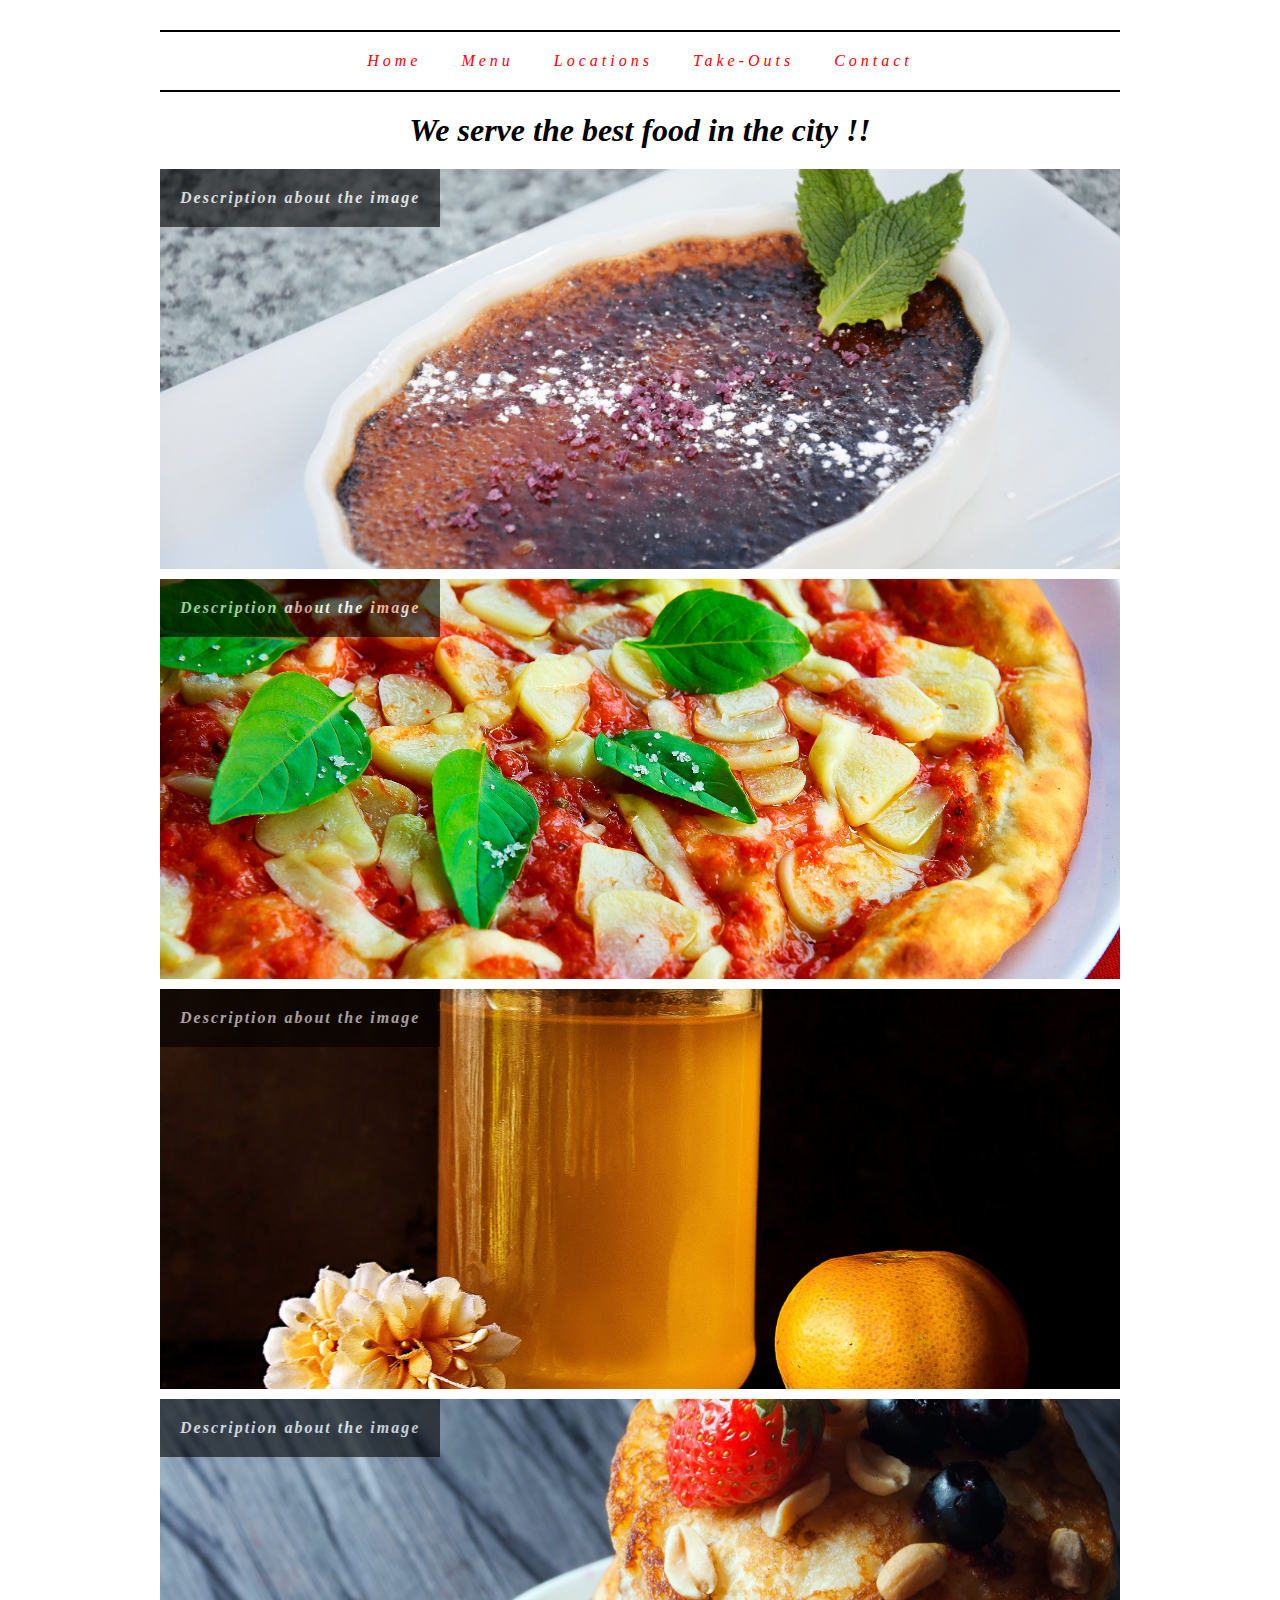
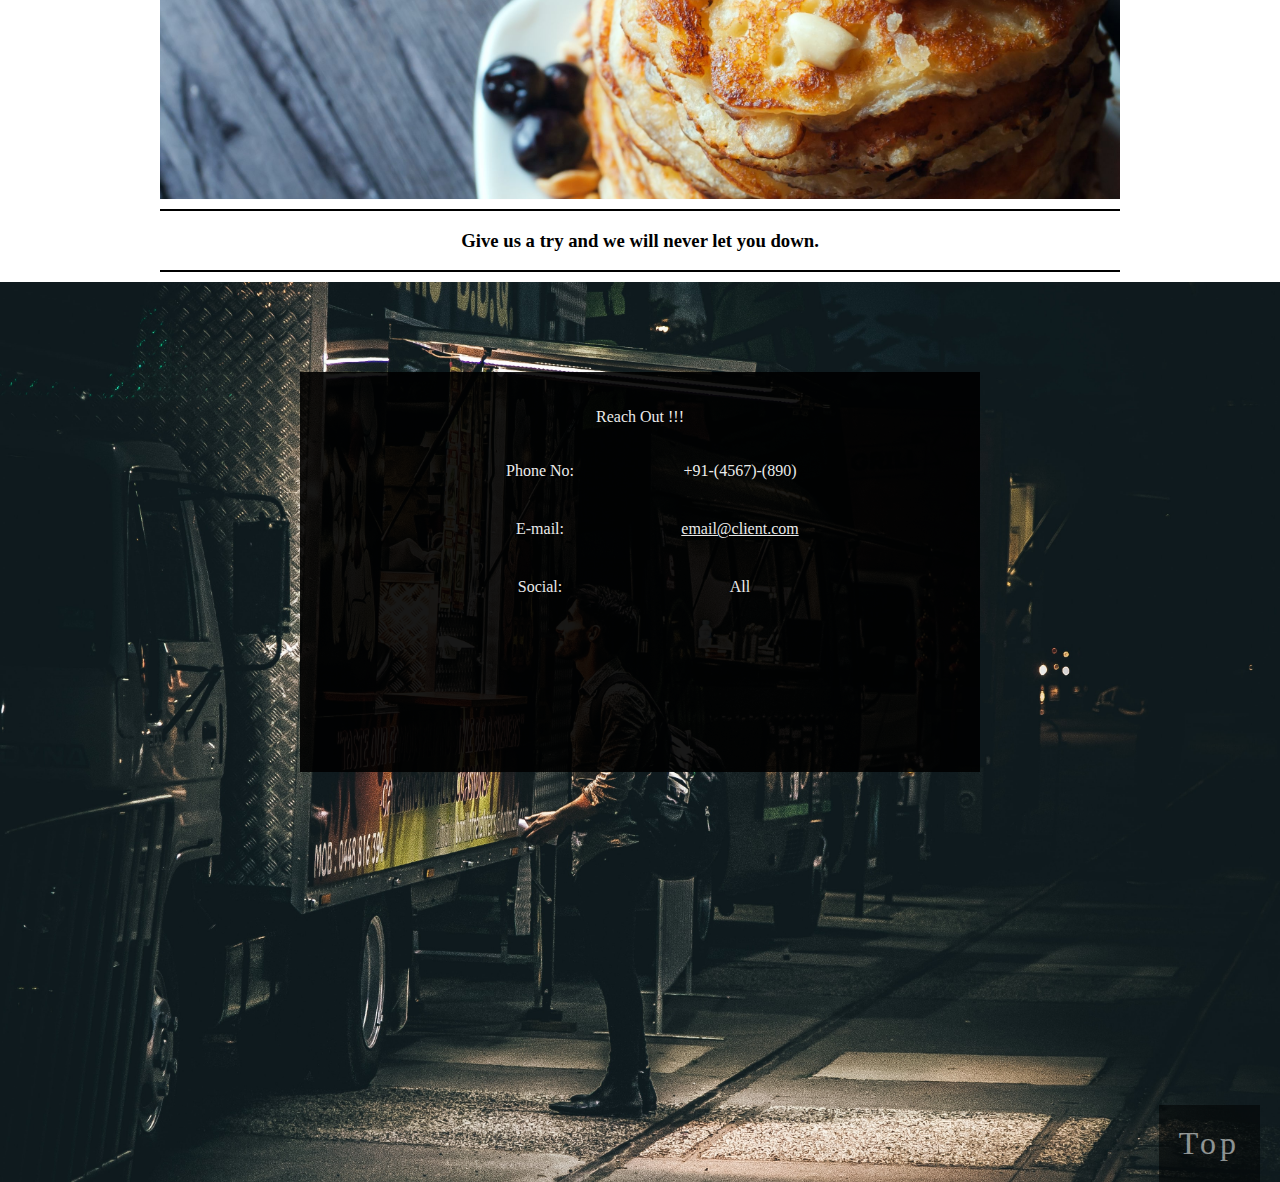
<file: docs/index.html>
<!DOCTYPE html>
<html>
	<head>
		<title> Food Menu </title>
		<meta charset="utf-8">
		<link rel="stylesheet" type="text/css" href="style.css">
	</head>
	<body>
		<div class="container">
			<ul class="first-menu" id="top">
				<li><a href="#">Home</a></li><li><a href="#">Menu</a></li><li><a href="#">Locations</a></li><li><a href="#">Take-Outs</a></li><li><a href="#contact">Contact</a></li>
			</ul>

			<div class="menu-promo">
				<h1> We serve the best food in the city !! </h1>
				<div class="promo-1">
						<div class="image-1 image">
							<span>Description about the image</span>
						</div>
						<div class="image-2 image">
							<span>Description about the image</span>
						</div>
						<div class="image-3 image">
							<span>Description about the image</span>
						</div>
						<div class="image-4 image">
							<span>Description about the image</span>
						</div>
				</div>
			</div> <!-- Ends Menu Promo -->

			<div class="exit-intro">
				<h3>Give us a try and we will never let you down. </h3>
			</div>
		</div> <!-- Ends Container -->

		<div class="contact-us" id="contact">

			<div class="reach-out">
				<p>Reach Out !!! </p>
			<ul class="list-1">
				<li>Phone No:</li>
				<li>E-mail:</li>
				<li>Social:</li>
			</ul>

			<ul class="list-2">
				<li>+91-(4567)-(890)</li>
				<li><a href="#">email@client.com</a></li>
				<li>All</li>
			</ul>

			<div class="my-map">

			</div>
		</div>
		<a href="#top" id="to-top"> Top </a>
		</div> <!-- Ends Contact Us section -->

	</body>
</html>
</file>
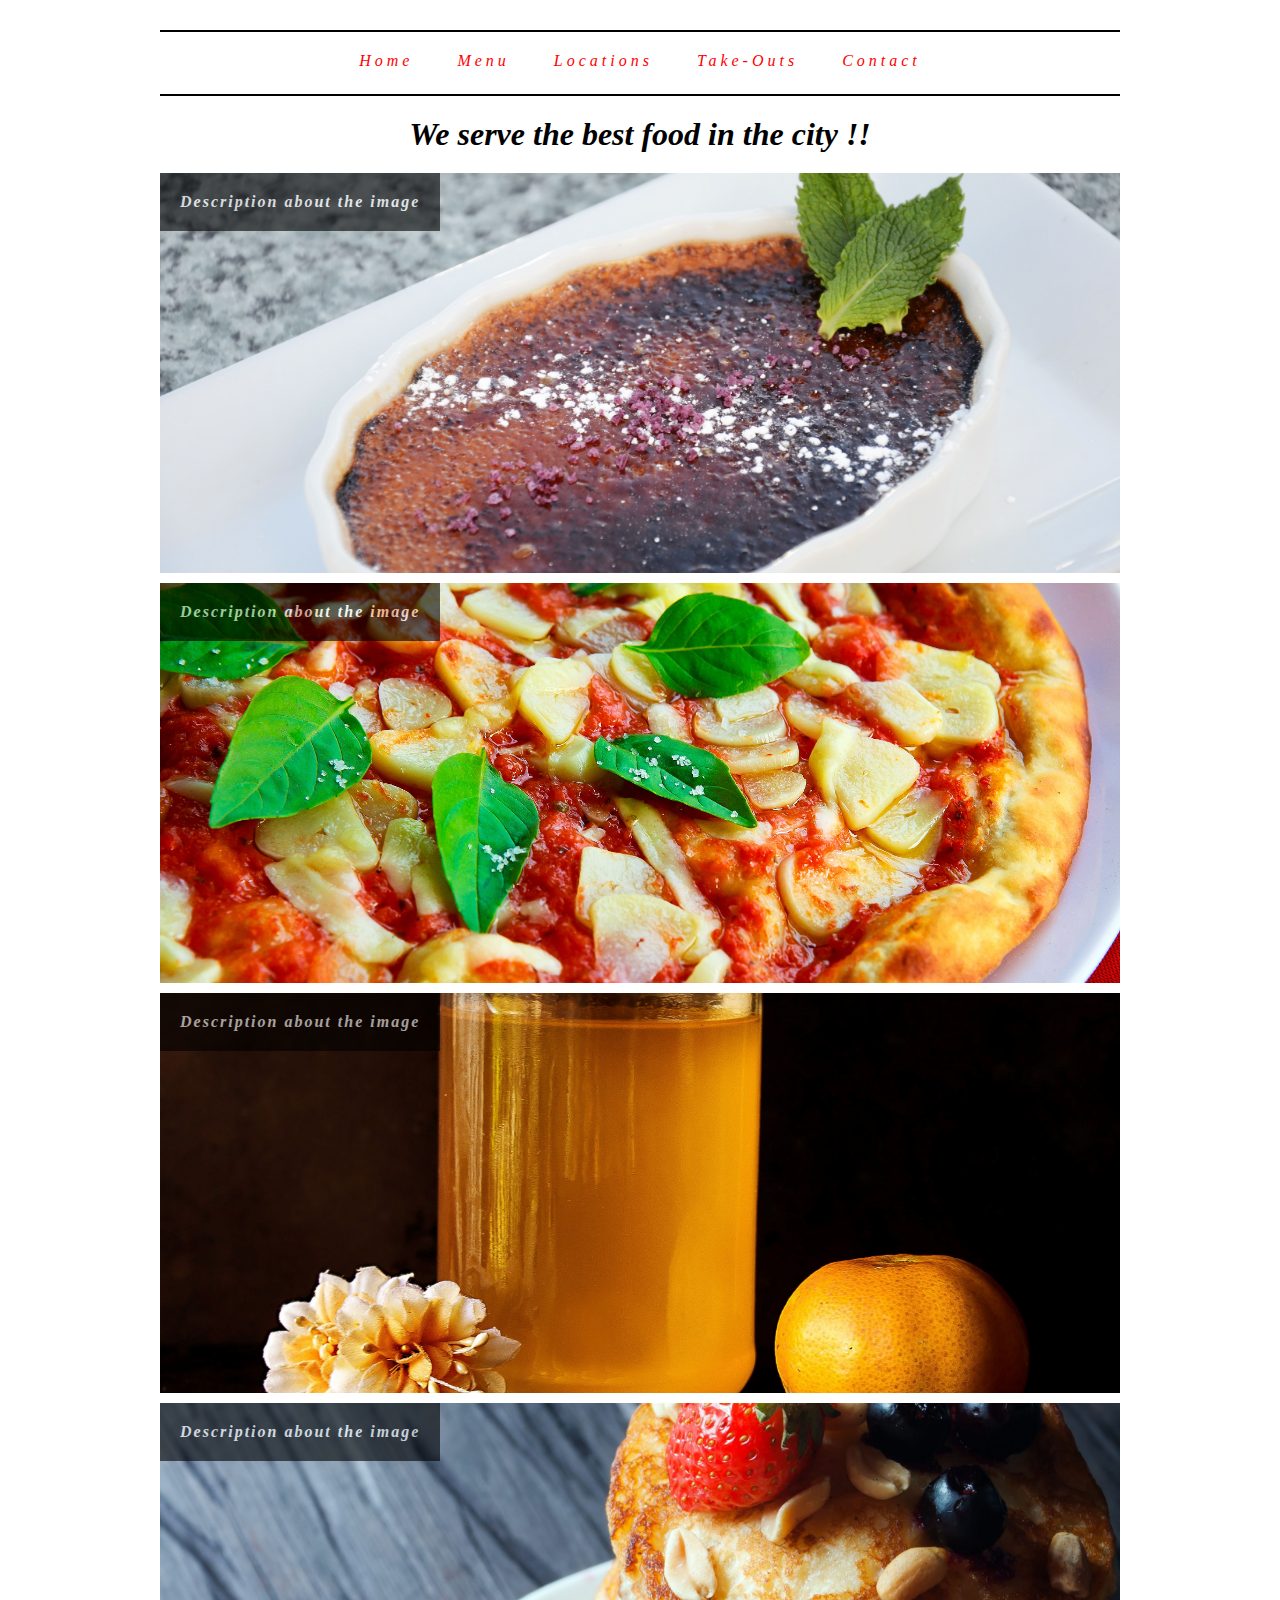
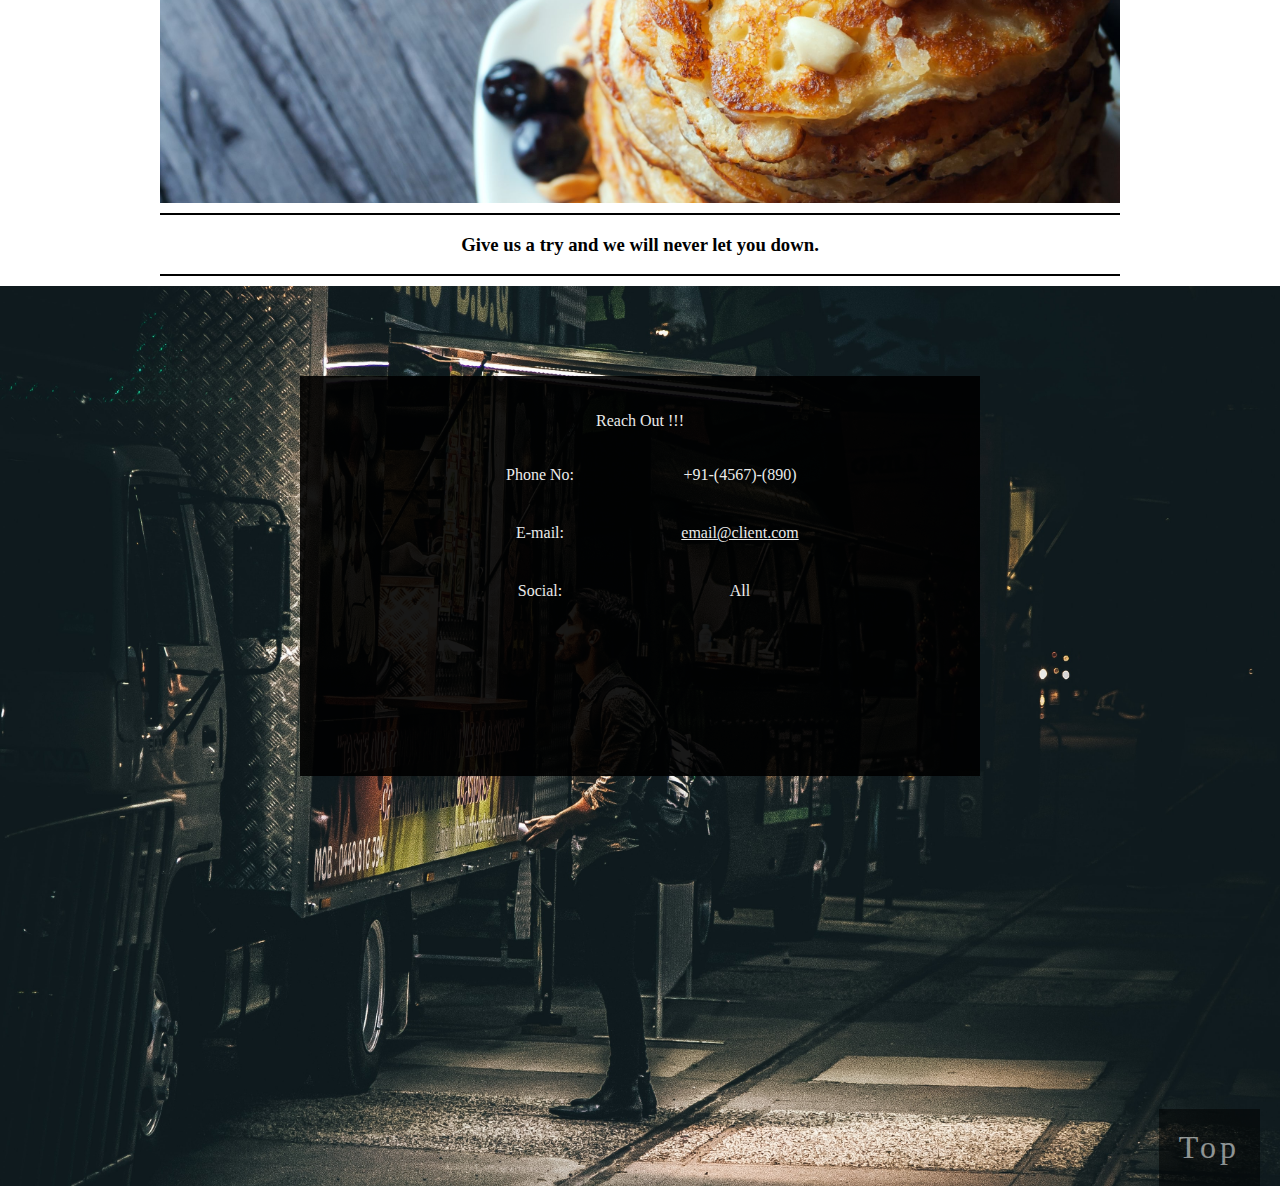
<file: food-menu-index.html>
<!DOCTYPE html>
<html>
	<head>
		<title> Food Menu </title>
		<meta charset="utf-8">
		<link rel="stylesheet" type="text/css" href="style.css">
	</head>
	<body>
		<div class="container">
			<ul class="first-menu" id="top">
				<li><a href="#">Home</a></li>
				<li><a href="#">Menu</a></li>
				<li><a href="#">Locations</a></li>
				<li><a href="#">Take-Outs</a></li>
				<li><a href="#contact">Contact</a></li>
			</ul>

			<div class="menu-promo">
				<h1> We serve the best food in the city !! </h1>
				<div class="promo-1">
						<div class="image-1 image">
							<span>Description about the image</span>
						</div>
						<div class="image-2 image">
							<span>Description about the image</span>
						</div>
						<div class="image-3 image">
							<span>Description about the image</span>
						</div>
						<div class="image-4 image">
							<span>Description about the image</span>
						</div>
				</div>
			</div> <!-- Ends Menu Promo -->

			<div class="exit-intro">
				<h3>Give us a try and we will never let you down. </h3>
			</div>
		</div> <!-- Ends Container -->

		<div class="contact-us" id="contact">

			<div class="reach-out">
				<p>Reach Out !!! </p>
			<ul class="list-1">
				<li>Phone No:</li>
				<li>E-mail:</li>
				<li>Social:</li>
			</ul>

			<ul class="list-2">
				<li>+91-(4567)-(890)</li>
				<li><a href="#">email@client.com</a></li>
				<li>All</li>
			</ul>

			<div class="my-map">

			</div>
		</div>
		<a href="#top" id="to-top"> Top </a>
		</div> <!-- Ends Contact Us section -->

	</body>
</html>
</file>
<file: docs/style.css>
body,html{
  padding: 0;
  margin: 0;
  width: 100%;
  height: auto;
}

.container{
  width: 75%;
  margin-top: 30px;
  position: relative;
  left: 50%;
  transform: translateX(-50%);
  padding: 0;
}

.container > .first-menu{
  list-style: none;
  padding: 0;
  margin: 0;
  text-align: center;
  border-top: 2px solid #000;
  border-bottom: 2px solid #000;
}

.container > .first-menu > li{
  display: inline-block;
}

.container > .first-menu > li > a{
  padding: 20px;
  transition: 0.5s ease-in-out;
  text-decoration: none;
  margin: 0;
  color: red;
  letter-spacing: 4px;
  font-style: italic;
  display: inline-block;
}

.container > .first-menu > li > a:hover{
  background: black;
  color: #fff;
}

.menu-promo{
  margin-top: 20px;
}

.menu-promo > h1{
  font-size: 2em;
  font-style: italic;
  text-align: center;
  width: 100%;
  padding: 0;
  margin: 0;
}

.promo-1{
  margin-top: 20px;
}

.food-images{
  list-style: none;
  padding: 0;
  margin: 0;
}

.image{
  height: 400px;
  width: 100%;
  margin-bottom: 10px;
}

.image > span{
  background: #000;
  position: absolute;
  color: #fff;
  padding: 20px;
  opacity: 0.6;
  letter-spacing: 2px;
  font-style: italic;
  font-weight: bold;
}

.image-1{
  background: url("images/image2.jpg") no-repeat center center;
  background-size: cover;
}

.image-2{
  background: url("images/image1.jpg") no-repeat center center;
  background-size: cover;
}

.image-3{
  background: url("images/image3.jpg") no-repeat center center;
  background-size: cover;
}

.image-4{
  background: url("images/image4.jpg") no-repeat center center;
  background-size: cover;
}

.exit-intro{
  border-top: 2px solid #000;
  border-bottom: 2px solid #000;
  text-align: center;
}

.contact-us{
  margin-top: 10px;
  width: 100%;
  height: 100vh;
  padding: 0;
  background: url("images/contact.jpg") no-repeat center center;
  -webkit-background-size: cover;
  position: absolute;
}


.contact-us > .reach-out{
  text-align: center;
  color: #fff;
  position: relative;
  background: #000;
  opacity: 0.9;
  top: 10%;
  left: 50%;
  width: 50%;
  transform: translateX(-50%);
  padding: 20px;
  height: 40%;
}


.reach-out > ul{
  list-style: none;
  padding: 0;
  margin: 0;
  float: left;
  text-align: center;
  position: relative;
  width: 200px;
  left: 50%;
  transform: translateX(-100%);
}

.reach-out > ul >li{
  display: block;
  padding: 20px;
}

.list-2 > li> a{
  color: #fff;
}

#contact > #to-top{
  position: absolute;
  bottom: 0;
  right: 20px;
  background: #000;
  opacity: 0.5;
  padding: 20px;
  text-align: center;
  letter-spacing: 4px;
  text-decoration: none;
  font-size: 2em;
  color: #fff;
  transition: 0.5s ease;
}

#contact > #to-top:hover{
  background-color: #fff;
  opacity: 1;
  color: #000;
}
</file>
<file: style.css>
body,html{
  padding: 0;
  margin: 0;
  width: 100%;
  height: auto;
}

.container{
  width: 75%;
  margin-top: 30px;
  position: relative;
  left: 50%;
  transform: translateX(-50%);
  padding: 0;
}

.container > .first-menu{
  list-style: none;
  padding: 0;
  margin: 0;
  text-align: center;
  border-top: 2px solid #000;
  border-bottom: 2px solid #000;
}

.container > .first-menu > li{
  display: inline-block;
  padding: 0;
  margin: 0;
}

.container > .first-menu > li > a{
  padding: 20px;
  float: left;
  transition: 0.5s ease-in-out;
  text-decoration: none;
  margin: 0;
  color: red;
  letter-spacing: 4px;
  font-style: italic;
}

.container > .first-menu > li > a:hover{
  background: black;
  color: #fff;
}

.menu-promo{
  margin-top: 20px;
}

.menu-promo > h1{
  font-size: 2em;
  font-style: italic;
  text-align: center;
  width: 100%;
  padding: 0;
  margin: 0;
}

.promo-1{
  margin-top: 20px;
}

.food-images{
  list-style: none;
  padding: 0;
  margin: 0;
}

.image{
  height: 400px;
  width: 100%;
  margin-bottom: 10px;
}

.image > span{
  background: #000;
  position: absolute;
  color: #fff;
  padding: 20px;
  opacity: 0.6;
  letter-spacing: 2px;
  font-style: italic;
  font-weight: bold;
}

.image-1{
  background: url("images/image2.jpg") no-repeat center center;
  background-size: cover;
}

.image-2{
  background: url("images/image1.jpg") no-repeat center center;
  background-size: cover;
}

.image-3{
  background: url("images/image3.jpg") no-repeat center center;
  background-size: cover;
}

.image-4{
  background: url("images/image4.jpg") no-repeat center center;
  background-size: cover;
}

.exit-intro{
  border-top: 2px solid #000;
  border-bottom: 2px solid #000;
  text-align: center;
}

.contact-us{
  margin-top: 10px;
  width: 100%;
  height: 100vh;
  padding: 0;
  background: url("images/contact.jpg") no-repeat center center;
  -webkit-background-size: cover;
  position: absolute;
}


.contact-us > .reach-out{
  text-align: center;
  color: #fff;
  position: relative;
  background: #000;
  opacity: 0.9;
  top: 10%;
  left: 50%;
  width: 50%;
  transform: translateX(-50%);
  padding: 20px;
  height: 40%;
}


.reach-out > ul{
  list-style: none;
  padding: 0;
  margin: 0;
  float: left;
  text-align: center;
  position: relative;
  width: 200px;
  left: 50%;
  transform: translateX(-100%);
}

.reach-out > ul >li{
  display: block;
  padding: 20px;
}

.list-2 > li> a{
  color: #fff;
}

#contact > #to-top{
  position: absolute;
  bottom: 0;
  right: 20px;
  background: #000;
  opacity: 0.5;
  padding: 20px;
  text-align: center;
  letter-spacing: 4px;
  text-decoration: none;
  font-size: 2em;
  color: #fff;
  transition: 0.5s ease;
}

#contact > #to-top:hover{
  background-color: #fff;
  opacity: 1;
  color: #000;
}
</file>
